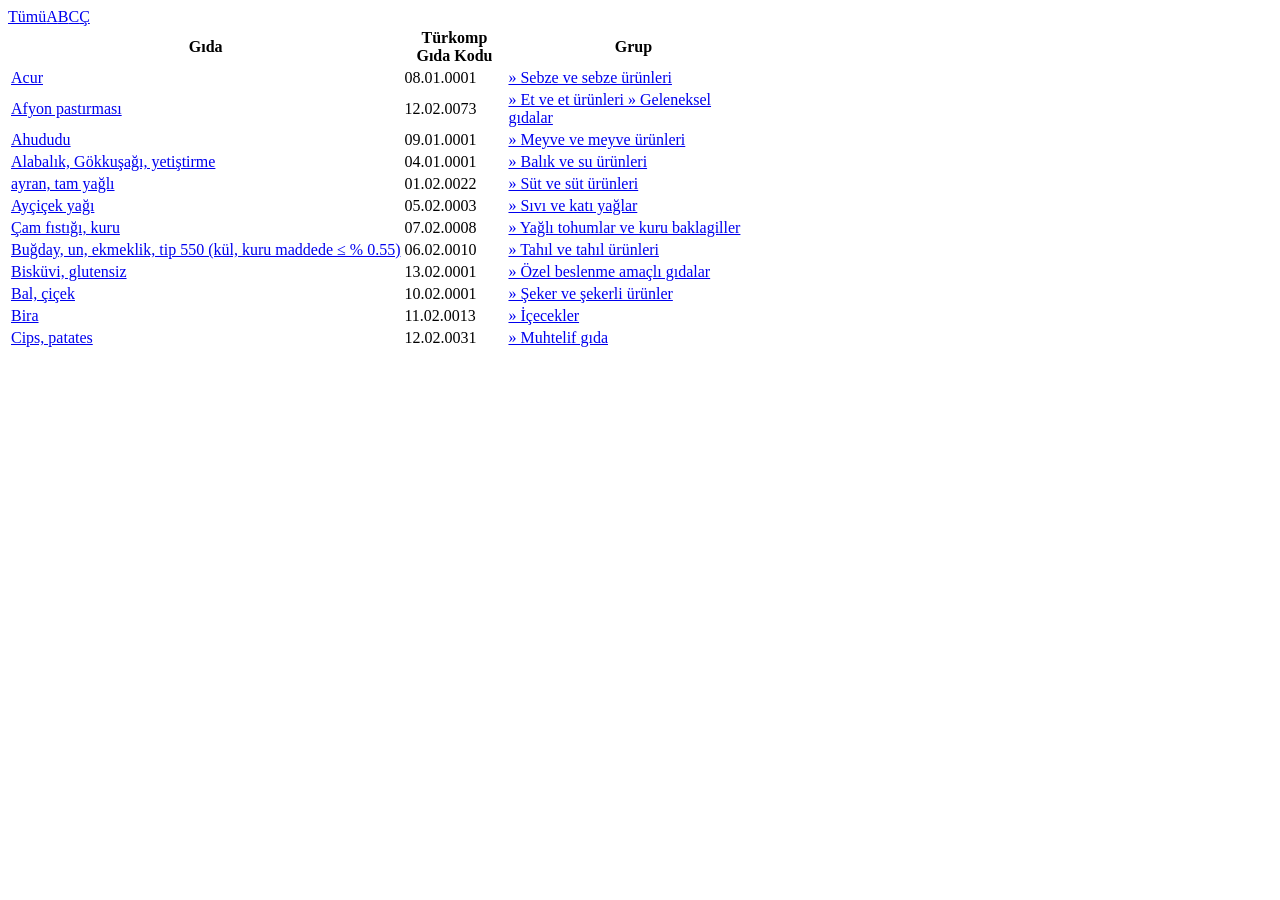
<file: tools/test/fixtures/turkomp-index.html>
<!-- TürKomp /database?type=foods sayfasından alınmış temsilî kesit.
     Ayrıştırıcı seçicilerini ağa çıkmadan doğrulamak için. Tam liste değildir. -->
<html lang="tr"><head><meta property="og:site_name" content="Türkomp | Ulusal Gıda Kompozisyon Veri Tabanı" /></head><body>
<div class="harfblok">
    <a href="database?type=foods" class="harfitem harfaktif harftum harfSelected">Tümü</a><a class="harfitem harfaktif" href="database?type=foods&harf=A" title="Göster A">A</a><a class="harfitem harfaktif" href="database?type=foods&harf=B" title="Göster B">B</a><a class="harfitem harfpasif" href="database?type=foods&harf=C" title="Göster C">C</a><a class="harfitem harfaktif" href="database?type=foods&harf=Ç" title="Göster Ç">Ç</a>
</div>
<table id="mydatalist" class="tablelist" role="grid">
<thead><tr class="trbaslik"><th data-sort="string">Gıda</th><th data-sort="string" width="100">Türkomp Gıda Kodu</th><th data-sort="string" width="250">Grup</th></tr></thead>
<tbody>
<tr rol="row" tabindex="0" class="line line0"><td><a href="food-acur-204" class="link" title="Gıdaya ait detayları görmek için tıklayın">Acur</a></td><td>08.01.0001</td><td><a href="?type=foods&group=8" class="link"> » Sebze ve sebze ürünleri</a></td></tr>
<tr rol="row" tabindex="0" class="line line1"><td><a href="food-afyon-pastirmasi-518" class="link" title="Gıdaya ait detayları görmek için tıklayın">Afyon pastırması</a></td><td>12.02.0073</td><td><a href="?type=foods&group=3" class="link"> » Et ve et ürünleri</a><a href="?type=foods&group=13" class="link"> » Geleneksel gıdalar</a></td></tr>
<tr rol="row" tabindex="0" class="line line0"><td><a href="food-ahududu-381" class="link">Ahududu</a></td><td>09.01.0001</td><td><a href="?type=foods&group=9" class="link"> » Meyve ve meyve ürünleri</a></td></tr>
<tr rol="row" tabindex="0" class="line line1"><td><a href="food-alabalik-gokkusagi-yetistirme-513" class="link">Alabalık, Gökkuşağı, yetiştirme</a></td><td>04.01.0001</td><td><a href="?type=foods&group=4" class="link"> » Balık ve su ürünleri</a></td></tr>
<tr rol="row" tabindex="0" class="line line0"><td><a href="food-ayran-tam-yagli-700" class="link">ayran,  tam yağlı</a></td><td>01.02.0022</td><td><a href="?type=foods&group=1" class="link"> » Süt ve süt ürünleri</a></td></tr>
<tr rol="row" tabindex="0" class="line line1"><td><a href="food-aycicek-yagi-101" class="link">Ayçiçek yağı</a></td><td>05.02.0003</td><td><a href="?type=foods&group=5" class="link"> » Sıvı ve katı yağlar</a></td></tr>
<tr rol="row" tabindex="0" class="line line0"><td><a href="food-cam-fistigi-kuru-166" class="link">Çam fıstığı, kuru</a></td><td>07.02.0008</td><td><a href="?type=foods&group=7" class="link"> » Yağlı tohumlar ve kuru baklagiller</a></td></tr>
<tr rol="row" tabindex="0" class="line line1"><td><a href="food-bugday-un-ekmeklik-tip-550-kul-kuru-maddede---0-55-129" class="link">Buğday, un, ekmeklik, tip 550 (kül, kuru maddede ≤ % 0.55)</a></td><td>06.02.0010</td><td><a href="?type=foods&group=6" class="link"> » Tahıl ve tahıl ürünleri</a></td></tr>
<tr rol="row" tabindex="0" class="line line0"><td><a href="food-biskuvi-glutensiz-651" class="link">Bisküvi, glutensiz</a></td><td>13.02.0001</td><td><a href="?type=foods&group=14" class="link"> » Özel beslenme amaçlı gıdalar</a></td></tr>
<tr rol="row" tabindex="0" class="line line1"><td><a href="food-bal-cicek-288" class="link">Bal, çiçek</a></td><td>10.02.0001</td><td><a href="?type=foods&group=10" class="link"> » Şeker ve şekerli ürünler</a></td></tr>
<tr rol="row" tabindex="0" class="line line0"><td><a href="food-bira-422" class="link">Bira</a></td><td>11.02.0013</td><td><a href="?type=foods&group=11" class="link"> » İçecekler</a></td></tr>
<tr rol="row" tabindex="0" class="line line1"><td><a href="food-cips-patates-669" class="link">Cips, patates</a></td><td>12.02.0031</td><td><a href="?type=foods&group=12" class="link"> » Muhtelif gıda</a></td></tr>
</tbody></table></body></html>
</file>
